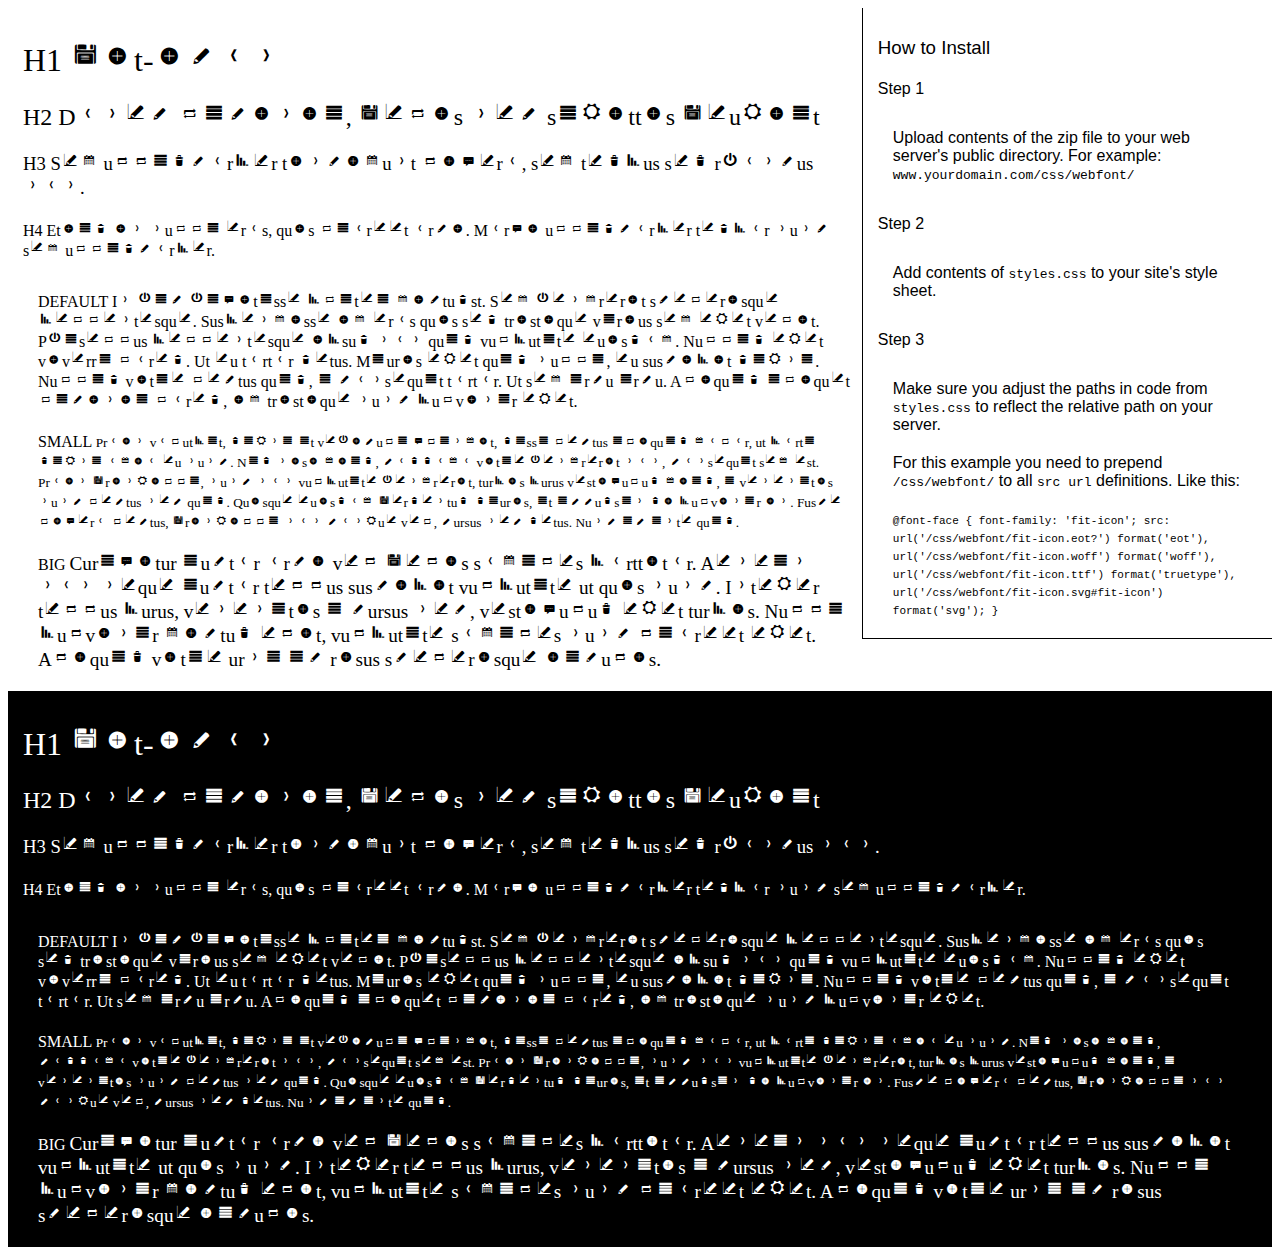
<file: fonts/fit-icon/preview.html>
<!DOCTYPE html>
<html>
<head>
<link rel='stylesheet'  href='./styles-inline.css'/>
<title>
fit-icon
 - Web font preview
</title>
<style type='text/css'>

body { font-family: 'fit-icon' !important; }
h1, h2, h3, h4 { font-weight: normal; }
.reg { color:black; background:white; }
.inverse { color:white; background:black; }
div { padding: 10px 15px; }
.right { background:white; width:30%; float: right; font-family: sans-serif; border: 1px solid black; border-width: 0 0 1px 1px;}
</style>
</head>
<body>
<div class='right'>
<h3>How to Install</h3>
<h4>Step 1</h4>
<div>
Upload contents of the zip file to your web server's public directory. For example:
<code>www.yourdomain.com/css/webfont/</code>
</div>
<h4>Step 2</h4>
<div>
Add contents of
<code>styles.css</code>
to your site's style sheet.
</div>
<h4>Step 3</h4>
<div>
Make sure you adjust the paths in code from
<code>styles.css</code>
to reflect the relative path on your server.
</div>
<div>
For this example you need to prepend
<code>/css/webfont/</code>
to all
<code>src url</code>
definitions. Like this:
</div>
<div>
<code style='font-size:11px;'>@font-face {
	font-family: 'fit-icon';
	src: url('/css/webfont/fit-icon.eot?') format('eot'), 
	     url('/css/webfont/fit-icon.woff') format('woff'), 
	     url('/css/webfont/fit-icon.ttf')  format('truetype'),
	     url('/css/webfont/fit-icon.svg#fit-icon') format('svg');
}</code>
</div>
</div>
<div class='reg'>
<h1>
H1
fit-icon
</h1>
<h2>
H2
Donec lacinia, felis nec sagittis feugiat
</h2>
<h3>
H3
Sed ullamcorper tincidunt libero, sed tempus sem rhoncus non.
</h3>
<h4>
H4
Etiam in nulla eros, quis laoreet orci. Morbi ullamcorper tempor nunc sed ullamcorper.
</h4>
<div>
DEFAULT
In hac habitasse platea dictumst. Sed hendrerit scelerisque pellentesque. Suspendisse id eros quis sem tristique varius sed eget velit. Phasellus pellentesque ipsum non quam vulputate euismod. Nullam eget viverra lorem. Ut eu tortor metus. Mauris eget quam nulla, eu suscipit magna. Nullam vitae lectus quam, a consequat tortor. Ut sed arcu arcu. Aliquam aliquet lacinia lorem, id tristique nunc pulvinar eget.
</div>
<div>
SMALL
<small>
Proin volutpat, magna at vehicula blandit, massa lectus aliquam dolor, ut porta magna odio eu nunc. Nam nisi diam, commodo vitae hendrerit non, consequat sed est. Proin fringilla, nunc non vulputate hendrerit, turpis purus vestibulum diam, a venenatis nunc lectus nec quam. Quisque euismod fermentum mauris, at accumsan mi pulvinar in. Fusce libero lectus, fringilla non congue vel, cursus nec metus. Nunc ac ante quam.
</small>
</div>
<div>
BIG
<big>
Curabitur auctor orci vel felis sodales porttitor. Aenean non neque auctor tellus suscipit vulputate ut quis nunc. Integer tellus purus, venenatis a cursus nec, vestibulum eget turpis. Nulla pulvinar dictum elit, vulputate sodales nunc laoreet eget. Aliquam vitae urna ac risus scelerisque iaculis.
</big>
</div>

</div>
<div class='inverse'>
<h1>
H1
fit-icon
</h1>
<h2>
H2
Donec lacinia, felis nec sagittis feugiat
</h2>
<h3>
H3
Sed ullamcorper tincidunt libero, sed tempus sem rhoncus non.
</h3>
<h4>
H4
Etiam in nulla eros, quis laoreet orci. Morbi ullamcorper tempor nunc sed ullamcorper.
</h4>
<div>
DEFAULT
In hac habitasse platea dictumst. Sed hendrerit scelerisque pellentesque. Suspendisse id eros quis sem tristique varius sed eget velit. Phasellus pellentesque ipsum non quam vulputate euismod. Nullam eget viverra lorem. Ut eu tortor metus. Mauris eget quam nulla, eu suscipit magna. Nullam vitae lectus quam, a consequat tortor. Ut sed arcu arcu. Aliquam aliquet lacinia lorem, id tristique nunc pulvinar eget.
</div>
<div>
SMALL
<small>
Proin volutpat, magna at vehicula blandit, massa lectus aliquam dolor, ut porta magna odio eu nunc. Nam nisi diam, commodo vitae hendrerit non, consequat sed est. Proin fringilla, nunc non vulputate hendrerit, turpis purus vestibulum diam, a venenatis nunc lectus nec quam. Quisque euismod fermentum mauris, at accumsan mi pulvinar in. Fusce libero lectus, fringilla non congue vel, cursus nec metus. Nunc ac ante quam.
</small>
</div>
<div>
BIG
<big>
Curabitur auctor orci vel felis sodales porttitor. Aenean non neque auctor tellus suscipit vulputate ut quis nunc. Integer tellus purus, venenatis a cursus nec, vestibulum eget turpis. Nulla pulvinar dictum elit, vulputate sodales nunc laoreet eget. Aliquam vitae urna ac risus scelerisque iaculis.
</big>
</div>

</div>
</body>
</html>
</file>
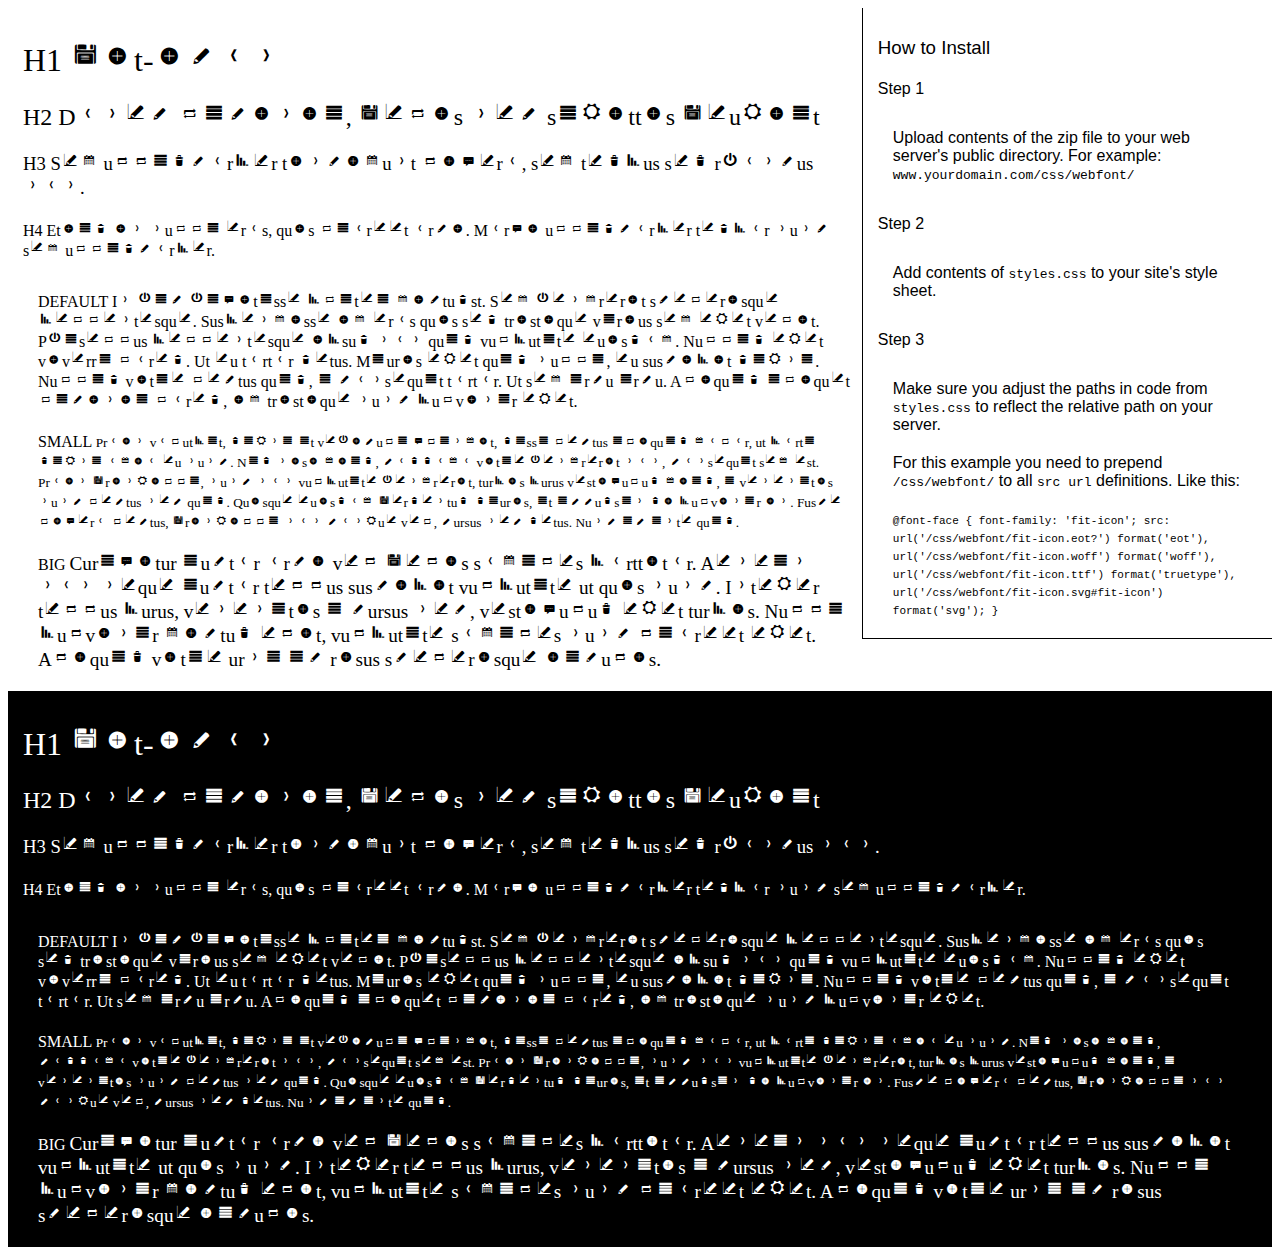
<file: www/fonts/fit-icon/preview.html>
<!DOCTYPE html>
<html>
<head>
<title>
fit-icon
 - Web font preview
</title>
<style type='text/css'>

@font-face {
	font-family: 'fit-icon';
	src: url('fit-icon.eot?') format('eot'), 
	     url('fit-icon.woff') format('woff'), 
	     url('fit-icon.ttf')  format('truetype'),
	     url('fit-icon.svg#fit-icon') format('svg');
}

body { font-family: 'fit-icon' !important; }
h1, h2, h3, h4 { font-weight: normal; }
.reg { color:black; background:white; }
.inverse { color:white; background:black; }
div { padding: 10px 15px; }
.right { background:white; width:30%; float: right; font-family: sans-serif; border: 1px solid black; border-width: 0 0 1px 1px;}
</style>
</head>
<body>
<div class='right'>
<h3>How to Install</h3>
<h4>Step 1</h4>
<div>
Upload contents of the zip file to your web server's public directory. For example:
<code>www.yourdomain.com/css/webfont/</code>
</div>
<h4>Step 2</h4>
<div>
Add contents of
<code>styles.css</code>
to your site's style sheet.
</div>
<h4>Step 3</h4>
<div>
Make sure you adjust the paths in code from
<code>styles.css</code>
to reflect the relative path on your server.
</div>
<div>
For this example you need to prepend
<code>/css/webfont/</code>
to all
<code>src url</code>
definitions. Like this:
</div>
<div>
<code style='font-size:11px;'>@font-face {
	font-family: 'fit-icon';
	src: url('/css/webfont/fit-icon.eot?') format('eot'), 
	     url('/css/webfont/fit-icon.woff') format('woff'), 
	     url('/css/webfont/fit-icon.ttf')  format('truetype'),
	     url('/css/webfont/fit-icon.svg#fit-icon') format('svg');
}</code>
</div>
</div>
<div class='reg'>
<h1>
H1
fit-icon
</h1>
<h2>
H2
Donec lacinia, felis nec sagittis feugiat
</h2>
<h3>
H3
Sed ullamcorper tincidunt libero, sed tempus sem rhoncus non.
</h3>
<h4>
H4
Etiam in nulla eros, quis laoreet orci. Morbi ullamcorper tempor nunc sed ullamcorper.
</h4>
<div>
DEFAULT
In hac habitasse platea dictumst. Sed hendrerit scelerisque pellentesque. Suspendisse id eros quis sem tristique varius sed eget velit. Phasellus pellentesque ipsum non quam vulputate euismod. Nullam eget viverra lorem. Ut eu tortor metus. Mauris eget quam nulla, eu suscipit magna. Nullam vitae lectus quam, a consequat tortor. Ut sed arcu arcu. Aliquam aliquet lacinia lorem, id tristique nunc pulvinar eget.
</div>
<div>
SMALL
<small>
Proin volutpat, magna at vehicula blandit, massa lectus aliquam dolor, ut porta magna odio eu nunc. Nam nisi diam, commodo vitae hendrerit non, consequat sed est. Proin fringilla, nunc non vulputate hendrerit, turpis purus vestibulum diam, a venenatis nunc lectus nec quam. Quisque euismod fermentum mauris, at accumsan mi pulvinar in. Fusce libero lectus, fringilla non congue vel, cursus nec metus. Nunc ac ante quam.
</small>
</div>
<div>
BIG
<big>
Curabitur auctor orci vel felis sodales porttitor. Aenean non neque auctor tellus suscipit vulputate ut quis nunc. Integer tellus purus, venenatis a cursus nec, vestibulum eget turpis. Nulla pulvinar dictum elit, vulputate sodales nunc laoreet eget. Aliquam vitae urna ac risus scelerisque iaculis.
</big>
</div>

</div>
<div class='inverse'>
<h1>
H1
fit-icon
</h1>
<h2>
H2
Donec lacinia, felis nec sagittis feugiat
</h2>
<h3>
H3
Sed ullamcorper tincidunt libero, sed tempus sem rhoncus non.
</h3>
<h4>
H4
Etiam in nulla eros, quis laoreet orci. Morbi ullamcorper tempor nunc sed ullamcorper.
</h4>
<div>
DEFAULT
In hac habitasse platea dictumst. Sed hendrerit scelerisque pellentesque. Suspendisse id eros quis sem tristique varius sed eget velit. Phasellus pellentesque ipsum non quam vulputate euismod. Nullam eget viverra lorem. Ut eu tortor metus. Mauris eget quam nulla, eu suscipit magna. Nullam vitae lectus quam, a consequat tortor. Ut sed arcu arcu. Aliquam aliquet lacinia lorem, id tristique nunc pulvinar eget.
</div>
<div>
SMALL
<small>
Proin volutpat, magna at vehicula blandit, massa lectus aliquam dolor, ut porta magna odio eu nunc. Nam nisi diam, commodo vitae hendrerit non, consequat sed est. Proin fringilla, nunc non vulputate hendrerit, turpis purus vestibulum diam, a venenatis nunc lectus nec quam. Quisque euismod fermentum mauris, at accumsan mi pulvinar in. Fusce libero lectus, fringilla non congue vel, cursus nec metus. Nunc ac ante quam.
</small>
</div>
<div>
BIG
<big>
Curabitur auctor orci vel felis sodales porttitor. Aenean non neque auctor tellus suscipit vulputate ut quis nunc. Integer tellus purus, venenatis a cursus nec, vestibulum eget turpis. Nulla pulvinar dictum elit, vulputate sodales nunc laoreet eget. Aliquam vitae urna ac risus scelerisque iaculis.
</big>
</div>

</div>
</body>
</html>
</file>
<file: fonts/fit-icon/styles-inline.css>
/*
@font-face {
	font-family: 'fit-icon';
	src: url('[data-uri]?') format('eot'),
	     url('[data-uri]') format('woff'),
	     url('[data-uri]')  format('truetype'),
	     url('[data-uri]#fit-icon') format('svg');
}*/

@font-face {
	font-family: 'fit-icon';
	src: url('[data-uri]') format('eot'),
	     url('[data-uri]') format('woff'),
	     url('[data-uri]')  format('truetype'),
	     url('[data-uri]') format('svg');
}

[class*="fit-icon-"]{
    display: inline-block;
    font-family: 'fit-icon';
    font-style: normal;
    font-weight: normal;
    line-height: 1;
    -webkit-font-smoothing: antialiased;
    -moz-osx-font-smoothing: grayscale;
}
.fit-icon-large{
    font-size: 3em;
}
.fit-icon-big{
    font-size: 2.5em;
}
.fit-icon-mid{
    font-size: 2em;
}

.fit-icon-schedules:before {
    content: "a";
}
.fit-icon-comment:before {
    content: "b";
}
.fit-icon-pencil:before {
    content: "c";
}
.fit-icon-date:before {
    content: "d";
}
.fit-icon-edit:before {
    content: "e";
}
.fit-icon-save:before {
    content: "f";
}
.fit-icon-settings:before {
    content: "g";
}
.fit-icon-exit:before {
    content: "h";
}
.fit-icon-add:before {
    content: "i";
}
.fit-icon-up:before {
    content: "j";
}
.fit-icon-down:before {
    content: "k";
}
.fit-icon-refresh:before {
    content: "l";
}
.fit-icon-remove:before {
    content: "m";
}
.fit-icon-right-arrow:before {
    content: "n";
}
.fit-icon-left-arrow:before {
    content: "o";
}

.fit-icon-charge:before {
    content: "p";
}
</file>
